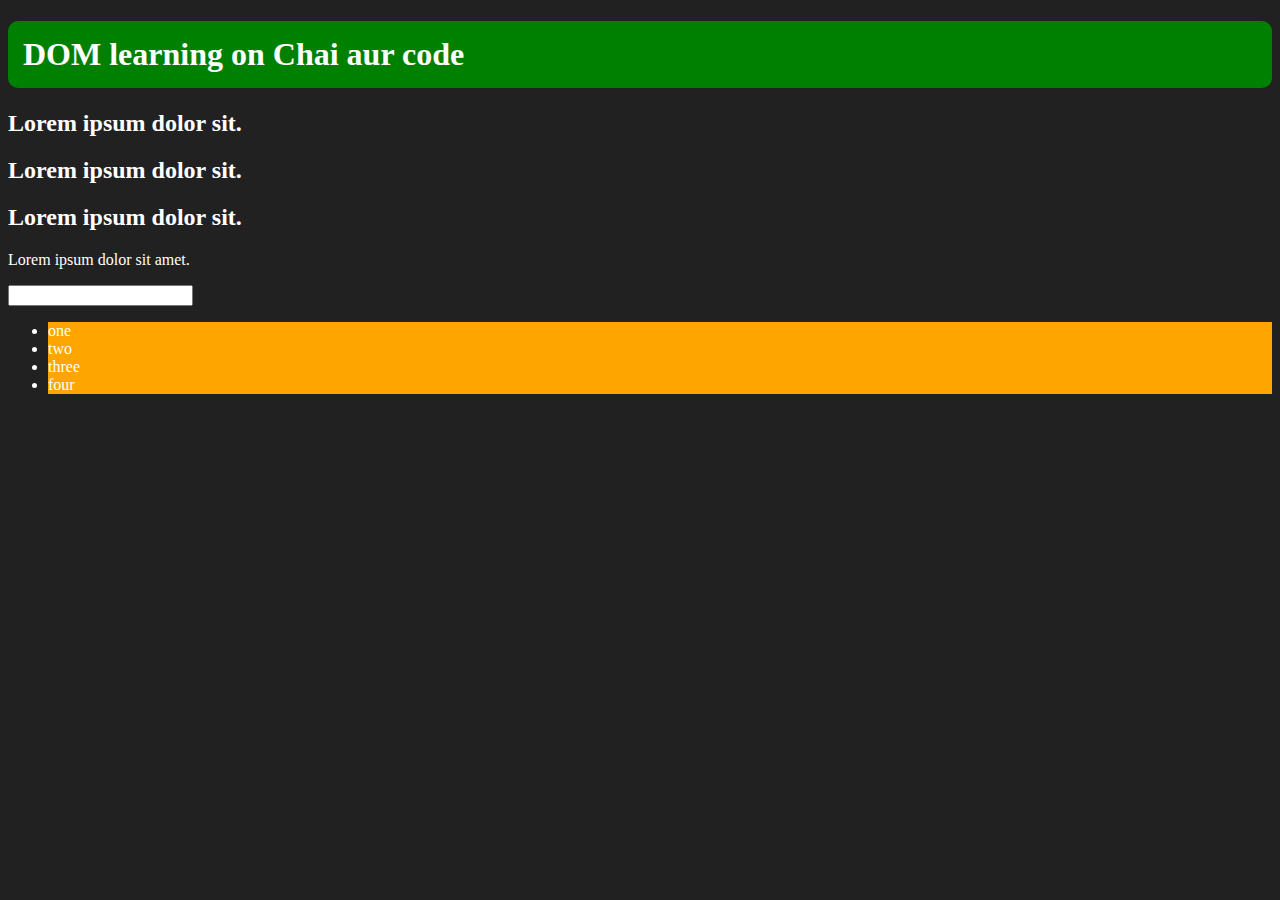
<file: L-32/index.html>
<!DOCTYPE html>
<html lang="en">
<head>
    <meta charset="UTF-8">
    
    <title>DOM learning</title>
    <style>
        .bg-black{
            background-color: #212121;
            color: #fff;
        }
    </style>
</head>
<body class="bg-black">
    <div >
        <h1  id="title" class="heading">DOM learning on Chai aur code <span style="display: none;">test text</span></h1>
        <h2>Lorem ipsum dolor sit.</h2>
        <h2>Lorem ipsum dolor sit.</h2>
        <h2>Lorem ipsum dolor sit.</h2>
        <p>Lorem ipsum dolor sit amet.</p>
        <input type="password" name="" id="">

        <ul>
            <li class="list-item">one</li>
            <li class="list-item">two</li>
            <li class="list-item">three</li>
            <li class="list-item">four</li>
        </ul>
    </div>
</body>
<script src="dom_1.js"></script>
</html>
</file>
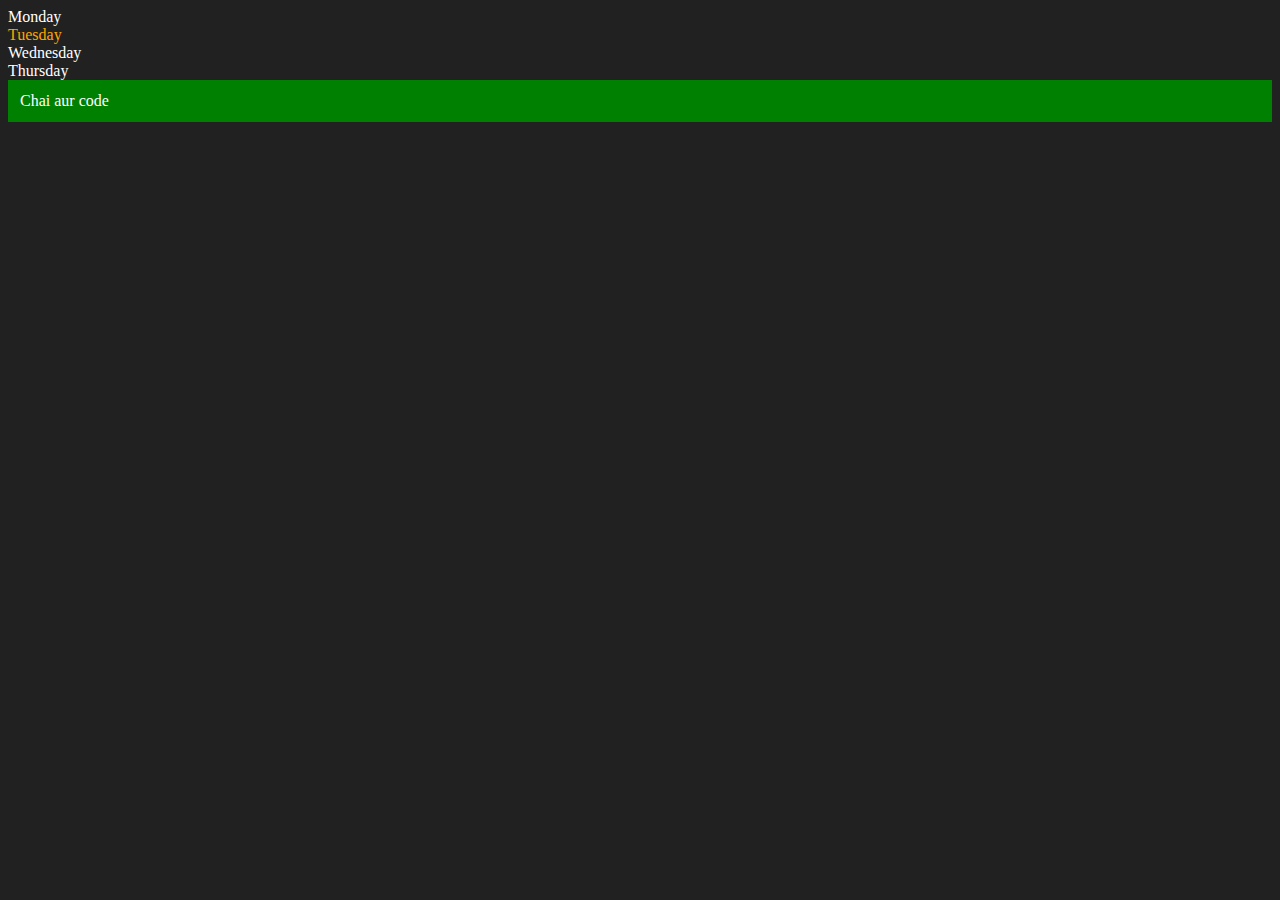
<file: L-33/index.html>
<!DOCTYPE html>
<html lang="en">
<head>
    <meta charset="UTF-8">
    <meta name="viewport" content="width=device-width, initial-scale=1.0">
    <title>Document</title>
</head>
<body style="background-color: #212121; color: #fff;">
    <div class="parent">
        <!-- this is a comment -->
        <div class="day">Monday</div>
        <div class="day">Tuesday</div>
        <div class="day">Wednesday</div>
        <div class="day">Thursday</div>
    </div>
</body>
<script src="dom_2.js"></script>
</html>
</file>
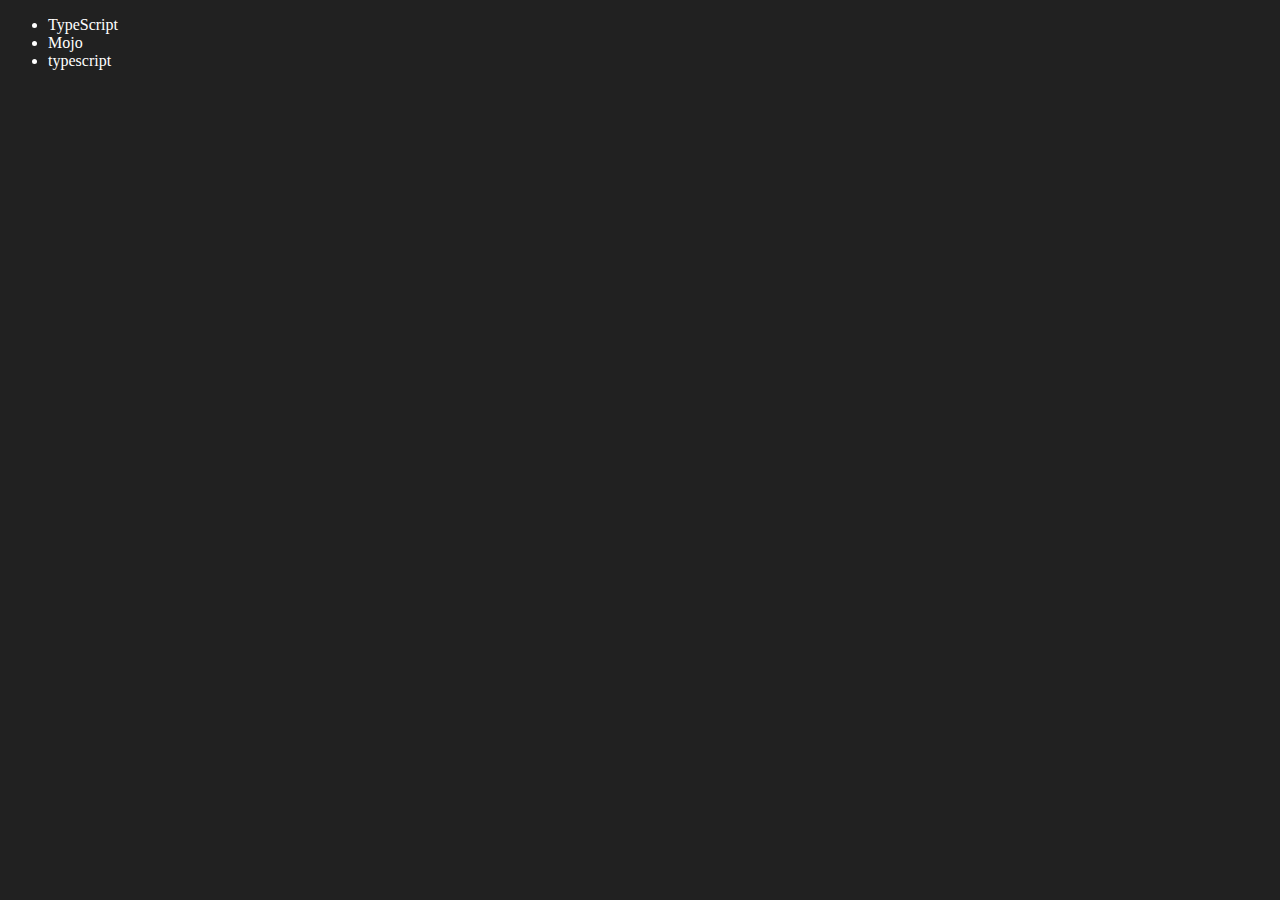
<file: L-34/index.html>
<!DOCTYPE html>
<html lang="en">
<head>
    <meta charset="UTF-8">
    <meta http-equiv="X-UA-Compatible" content="IE=edge">
    <meta name="viewport" content="width=device-width, initial-scale=1.0">
    <title>Chai aur code | DOM</title>
</head>
<body style="background-color: #212121; color: #fff;">
    <ul class="language">
        <li>Javascript</li>
    </ul>
</body>
<script>
    function addLanguage(langName){
        const li = document.createElement('li');
        li.innerHTML = `${langName}`
        document.querySelector('.language').appendChild(li)
    }
    addLanguage("python")
    addLanguage("typescript")

    //optimized way

    function addOptiLanguage(langName){
        const li = document.createElement('li');
        li.appendChild(document.createTextNode(langName))
        document.querySelector('.language').appendChild(li)
    }
    addOptiLanguage('golang')

    //Value Edit
    const secondLang = document.querySelector("li:nth-child(2)")
    console.log(secondLang);
    //secondLang.innerHTML = "Mojo"
    const newli = document.createElement('li')
    newli.textContent = "Mojo"
    secondLang.replaceWith(newli)

    //edit
    const firstLang = document.querySelector("li:first-child")
    firstLang.outerHTML = '<li>TypeScript</li>'

    //remove
    const lastLang = document.querySelector('li:last-child')
    lastLang.remove()


</script>
</html>
</file>
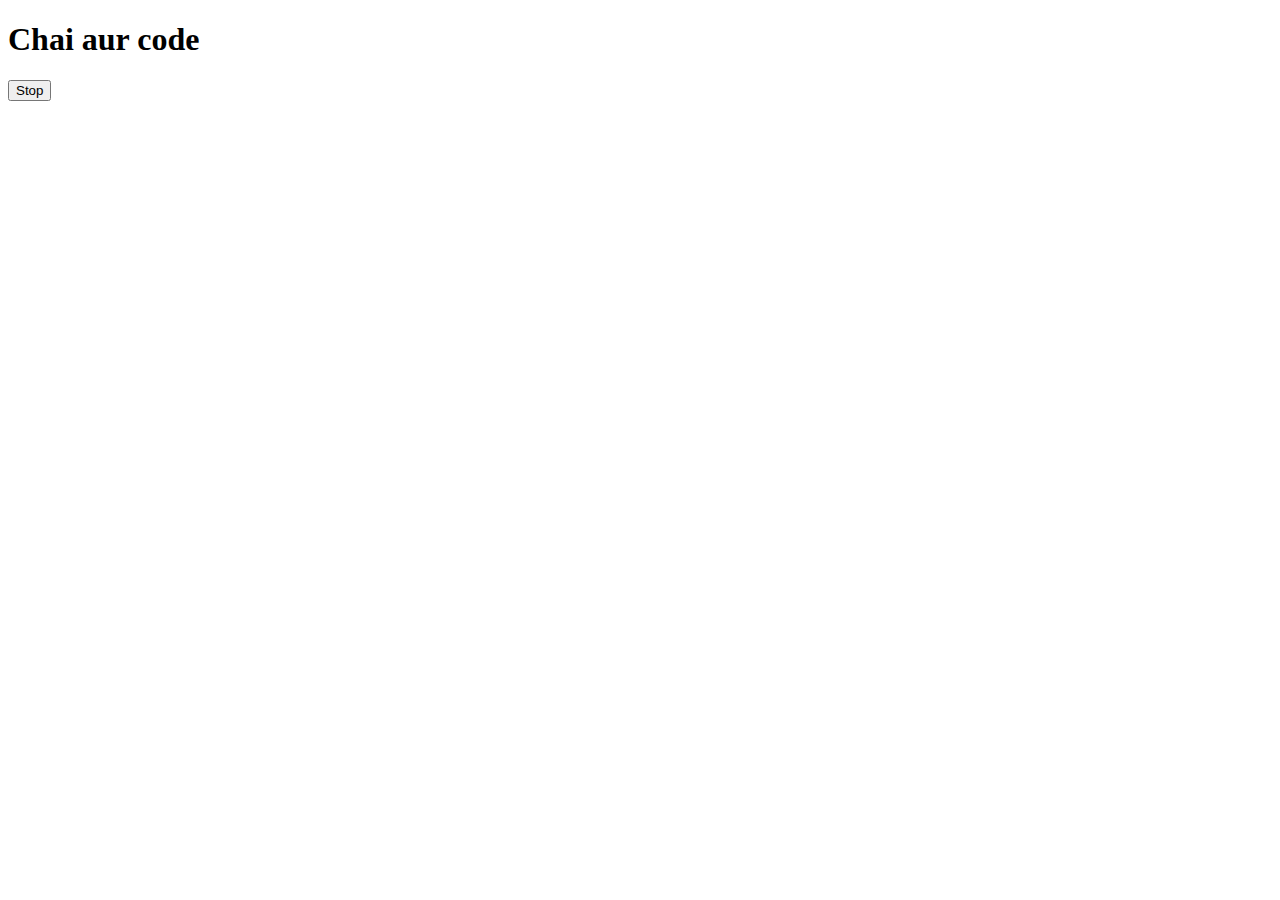
<file: L-38/code/index.html>
<!DOCTYPE html>
<html lang="en">
<head>
    <meta charset="UTF-8">
    <meta name="viewport" content="width=device-width, initial-scale=1.0">
    <title>Document</title>
</head>
<body>
    <h1>Chai aur code</h1>
    <button id="stop">Stop</button>
</body>
<script>
    const sayHitesh = function(){
        console.log("Hitesh");
    }
    const changeText = function(){
        document.querySelector('h1').innerHTML = "best JS series"
    }

    const changeMe = setTimeout(changeText, 2000)

    document.querySelector('#stop').addEventListener('click', function(){
        clearTimeout(changeMe)
        console.log("STOPPED")
    })
</script>
</html>
</file>
